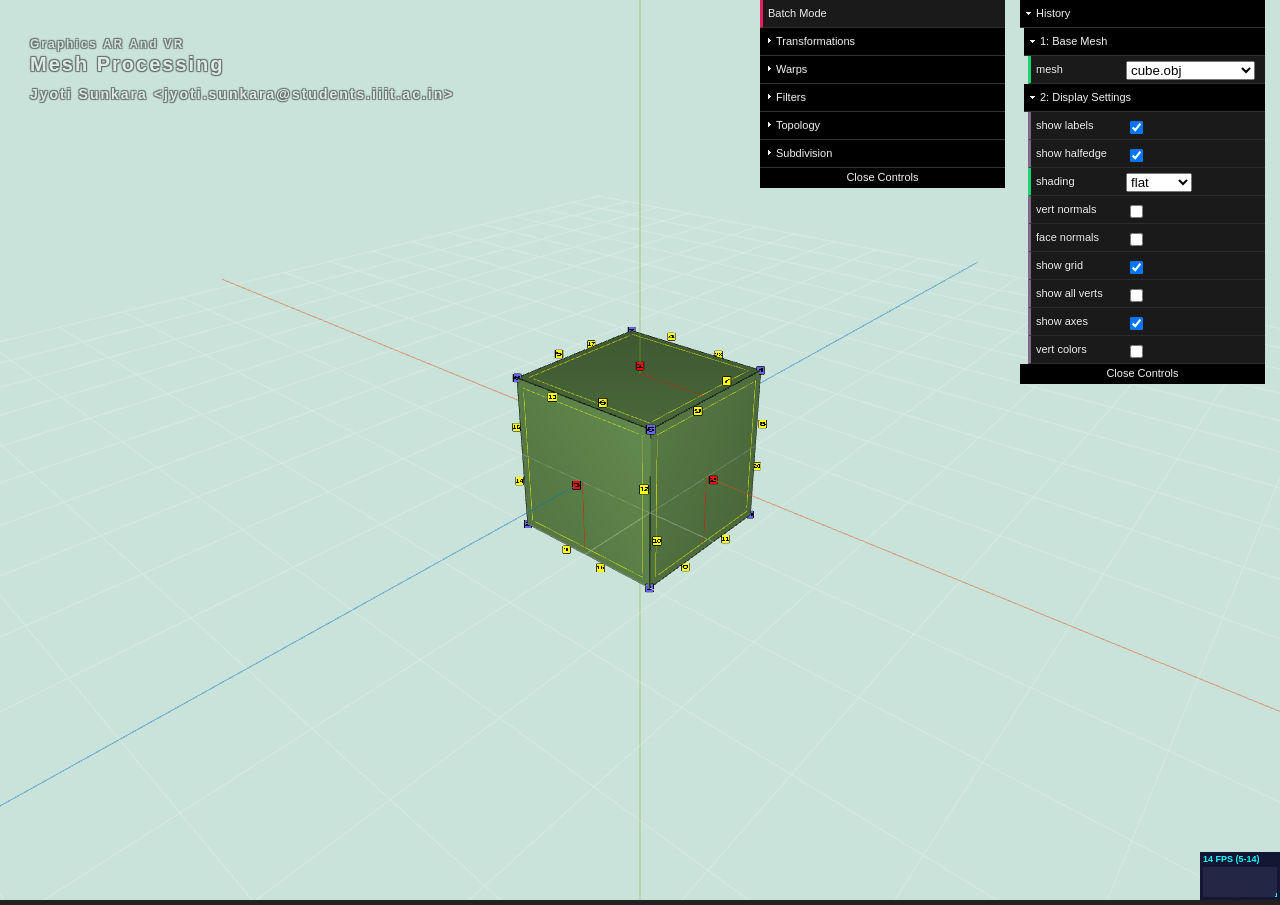
<file: index.html>
<!DOCTYPE html>
<html>

<head>
    <!-- the next three lines try to discourage browser from keeping page in cache -->
    <meta http-equiv="Pragma" content="no-cache">
    <meta http-equiv="Expires" content="-1">
    <meta http-equiv="cache-control" content="no-store">

    <title> Graphics AR And VR  &mdash; Mesh Processing &mdash; Interactive</title>
    <link href="css/style.css" type="text/css" rel="stylesheet"/>
</head>

<body>
    <script src="libjs/gif/LZWEncoder.js"></script>
    <script src="libjs/gif/NeuQuant.js"></script>
    <script src="libjs/gif/GIFEncoder.js"></script>
    <script src="libjs/gif/b64.js"></script>

    <script src="libjs/dat.gui.js"> </script>
    <script src="libjs/stats.min.js"></script>
    <script src="libjs/three.min.js"></script>
    <script src="libjs/TrackballControls.js"></script>
    <script src="libjs/Projector.js"></script>

    <script src="libjs/OBJLoader.js"></script>
    <script src="libjs/math.js"></script>

    <script src="coursejs/parser.js"> </script>
    <script src="coursejs/guiConfig.js"></script>
    <script src="coursejs/gui.js"></script>
    <script src="coursejs/renderer.js"></script>
    <script src="coursejs/scene.js"></script>
    <script src="js/filters.js"></script>
    <script src="js/student.js"> </script>
    <script src="js/meshUtils.js"> </script>
    <script src="coursejs/meshGeometry.js"> </script>
    <script src="js/mesh.js"> </script>

    <script src="coursejs/main.js"> </script>

    <div id="stats"></div>
    <div id="main_div">
        <h1> <span class="assignment"> Graphics AR And VR <br></span> Mesh Processing </h1>
        <h2 id="student"></h2>
        <canvas id="canvas"> </canvas>
    </div>
    <div id="alert_div" title="alert"> </div>

</body>
</html>
</file>
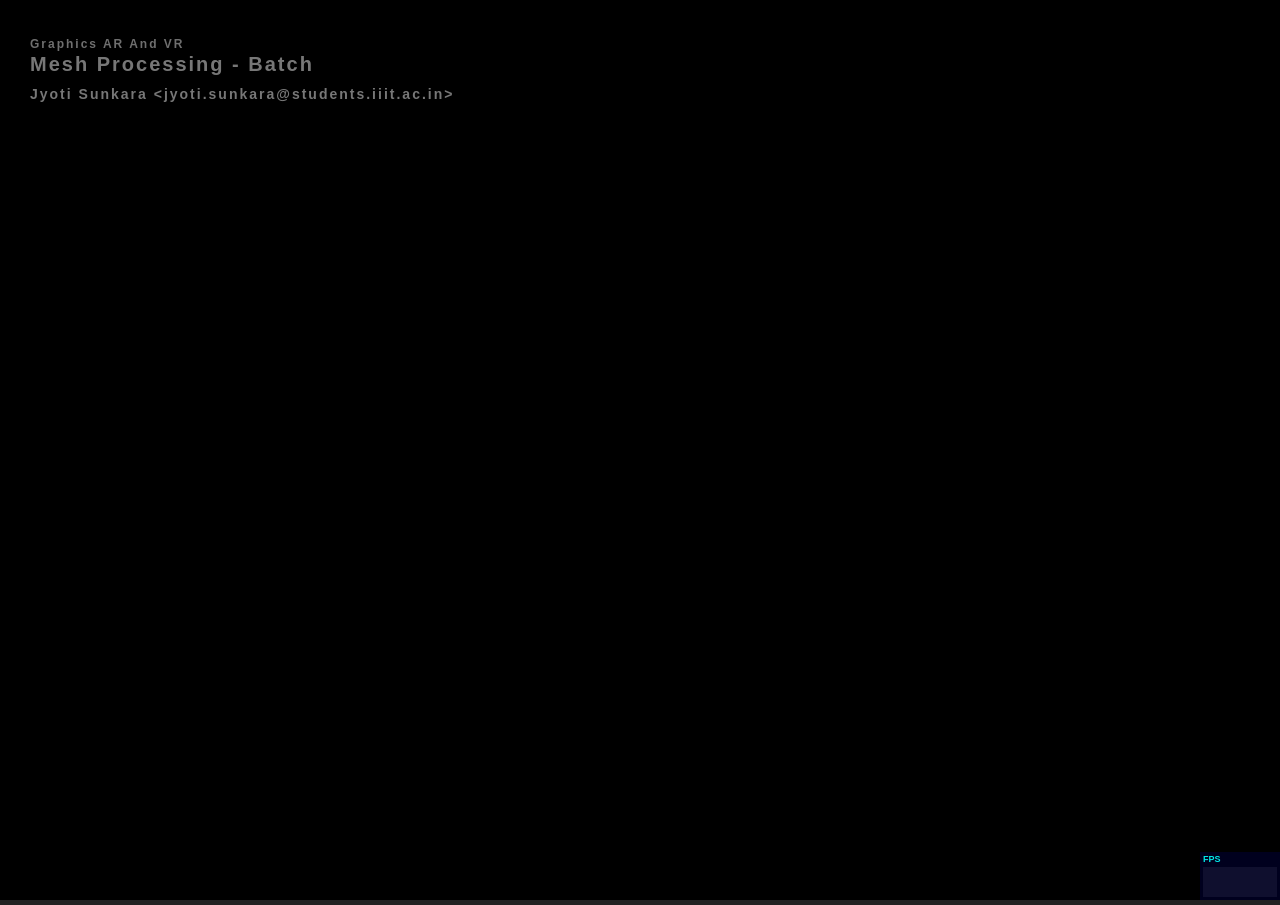
<file: batch.html>
<!DOCTYPE html>
<html>

<head>
    <title> Graphics AR And VR &mdash; Mesh Processing &mdash; Batch</title>
    <link href="css/style.css" type="text/css" rel="stylesheet"/>
</head>

<body>
    <script src="libjs/gif/LZWEncoder.js"></script>
    <script src="libjs/gif/NeuQuant.js"></script>
    <script src="libjs/gif/GIFEncoder.js"></script>
    <script src="libjs/gif/b64.js"></script>

    <script src="libjs/dat.gui.js"> </script>
    <script src="libjs/stats.min.js"></script>
    <script src="libjs/three.min.js"></script>
    <script src="libjs/TrackballControls.js"></script>
    <script src="libjs/Projector.js"></script>

    <script src="libjs/OBJLoader.js"></script>
    <script src="libjs/math.js"></script>

    <script src="coursejs/parser.js"> </script>
    <script src="coursejs/guiConfig.js"></script>
    <script src="coursejs/gui.js"></script>
    <script src="coursejs/renderer.js"></script>
    <script src="coursejs/scene.js"></script>
    <script src="js/filters.js"></script>
    <script src="js/student.js"> </script>
    <script src="js/meshUtils.js"> </script>
    <script src="coursejs/meshGeometry.js"> </script>
    <script src="js/mesh.js"> </script>

    <script>
        Gui.hidden = true;
        Gui.batchMode = true;
    </script>

    <script src="coursejs/main.js"> </script>

    <div id="stats"></div>
    <div id="main_div">
        <h1> <span class="assignment"> Graphics AR And VR <br></span> Mesh Processing - Batch </h1>
        <h2 id="student"></h2>
        <canvas id="canvas"> </canvas>
    </div>
    <div id="alert_div" title="alert"> </div>

</body>
</html>
</file>
<file: css/style.css>
html, body {
    padding: 0;
    margin: 0;
    -webkit-touch-callout: none;
    -webkit-user-select: none;
    -khtml-user-select: none;
    -moz-user-select: none;
    -ms-user-select: none;
    user-select: none;
}

.selectable {
    -webkit-touch-callout: text;
    -webkit-user-select: text;
    -khtml-user-select: text;
    -moz-user-select: text;
    -ms-user-select: text;
    user-select: text;
}

body {
    font-family:"Lucida Sans Unicode", "Lucida Grande", sans-serif;
    font-size: 20px;
    color: #eee;
    background: #222;
    margin: 0;
}

#main_div {
    margin: 0 auto;
    max-width: 55em;
    padding: 30px;
    position: absolute;
}

.top {
    margin: 30px;
}

img {
    max-width: 640px;
    margin-left: 30px;
}

.assignment {
    font-size: 60%;
    color: #ddd;
}

.image {
    display:inline;
}

#loading {
    position:absolute;
    top:  200px;
    left: 200px;
    font-size:47px;
    font-weight:bold;
    font-color:#ddd;
}
#alert_div {
    position:absolute;
    top:  50px;
    left: 50px;
    height:100px;
    width: 340px;
    font-size:14px;
    font-weight:bold;
    text-align: center;
    align: center;
    font-color:#ddd;
    background-color:#422;
    border:1px solid #333;
    -webkit-border-radius: 8px;
    -moz-border-radius: 8px;
    border-radius: 8px;
    display: none;

}
#result_div {
    margin: 0 auto;
    text-align: center;
    font-color:#FF0;
}

h1, h2, h3 {
    font-weight: 700;
    margin: 0em 0em 0em;
    letter-spacing: 2px;
    opacity: 0.5;
    text-shadow:
       -1px -1px 1px #000,
        1px -1px 1px #000,
        -1px 1px 1px #000,
         1px 1px 1px #000;
}

h1 {
    font-size: 100%;
}
h2 {
    margin-top:10px;
    font-size: 70%;
}
h3 {
    font-size: 60%;
}

a, a:visited, a:active {
    text-decoration: none;
    color: #8CE;
}

a:hover {
    text-decoration: underline;
}

button {
    font-family:"Lucida Sans Unicode", "Lucida Grande", sans-serif;
    font-size: 14px;
    color: #eee;
    background: #222;
    text-align:center;
    margin:auto auto auto auto;
    border:1px solid #c4c5c6;  -webkit-border-radius: 8px; -moz-border-radius: 8px;border-radius: 8px;
    text-shadow: 1px 1px 0 rgba(255,255,255,0.3);
    background-color: #f2f5f6; background-image: -webkit-gradient(linear, left top, left bottom, from(#333), to(#222));
    background-image: -webkit-linear-gradient(top, #333, #222);
    background-image: -moz-linear-gradient(top, #333, #222);
    background-image: -ms-linear-gradient(top, #333, #222);
    background-image: -o-linear-gradient(top, #333, #222);
    background-image: linear-gradient(to bottom, #333, #222);
    filter:progid:DXImageTransform.Microsoft.gradient(GradientType=0,startColorstr=#333, endColorstr=#222);
}
</file>
